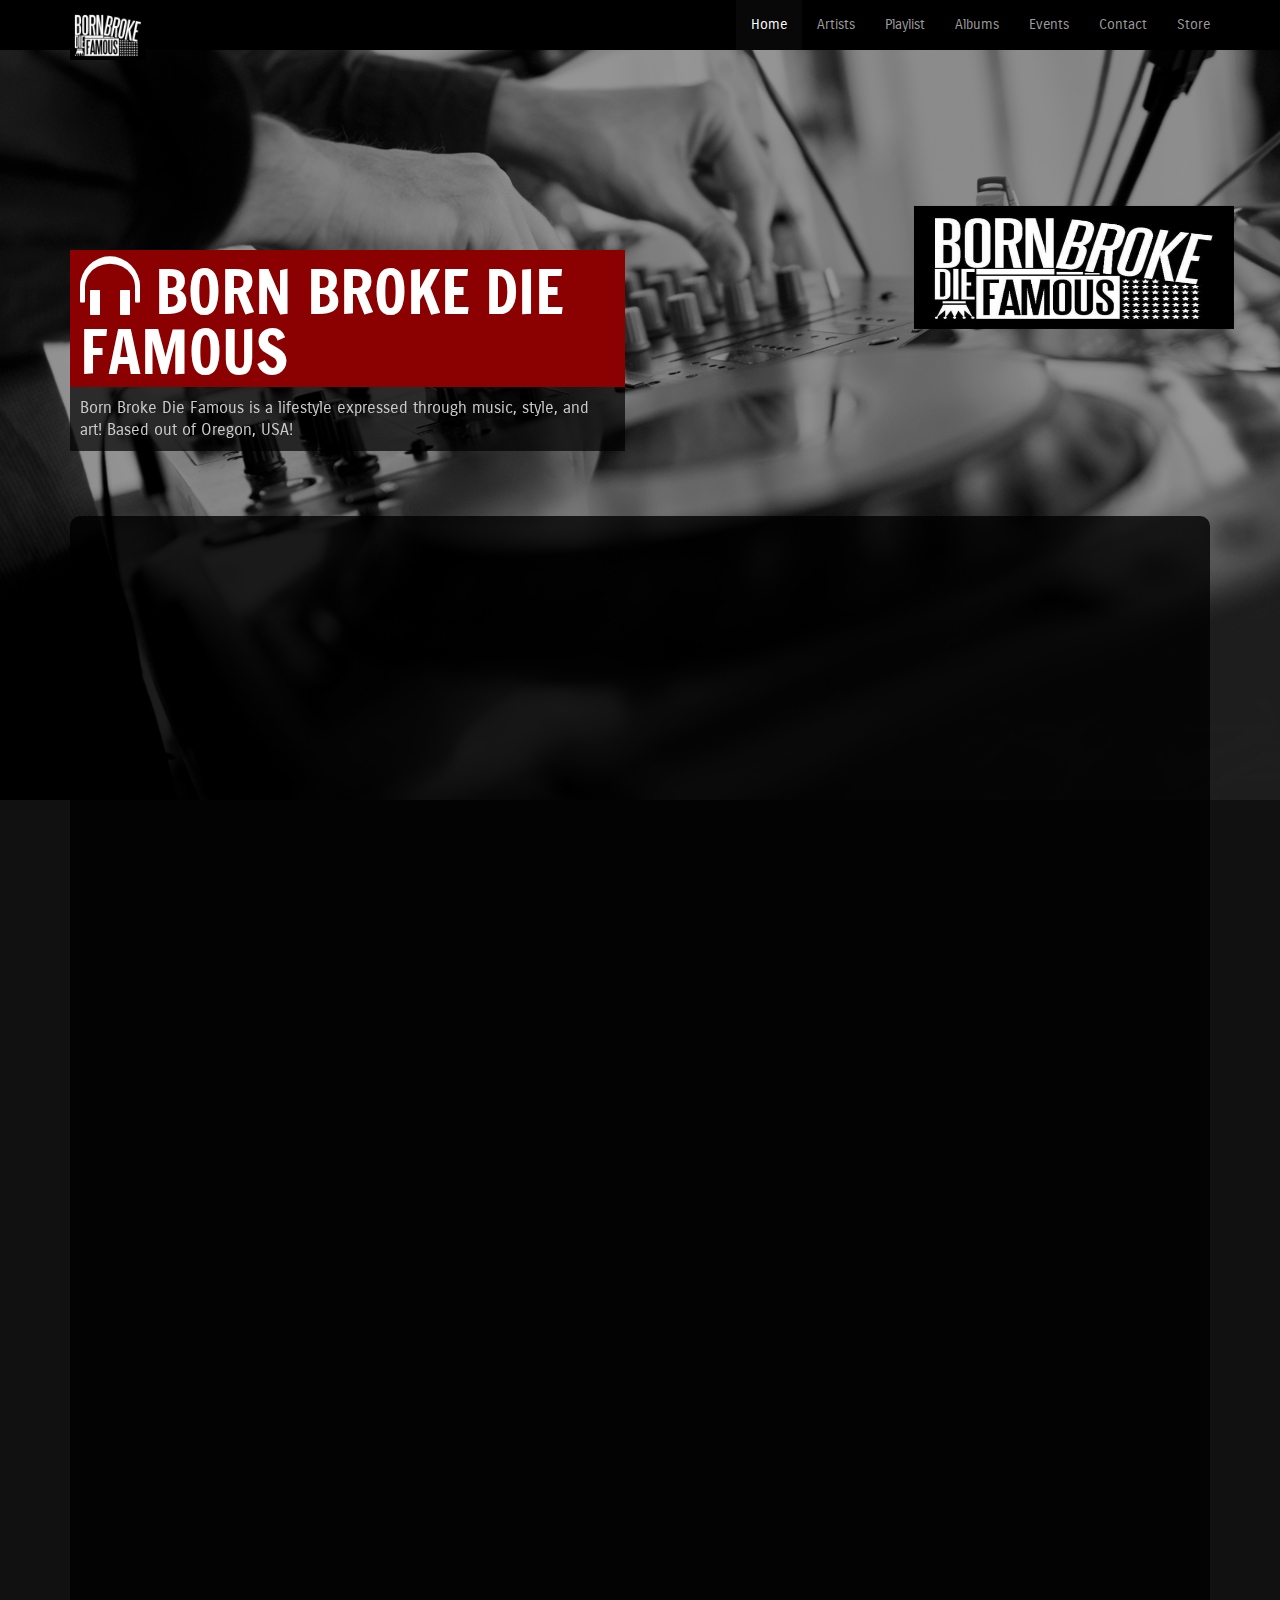
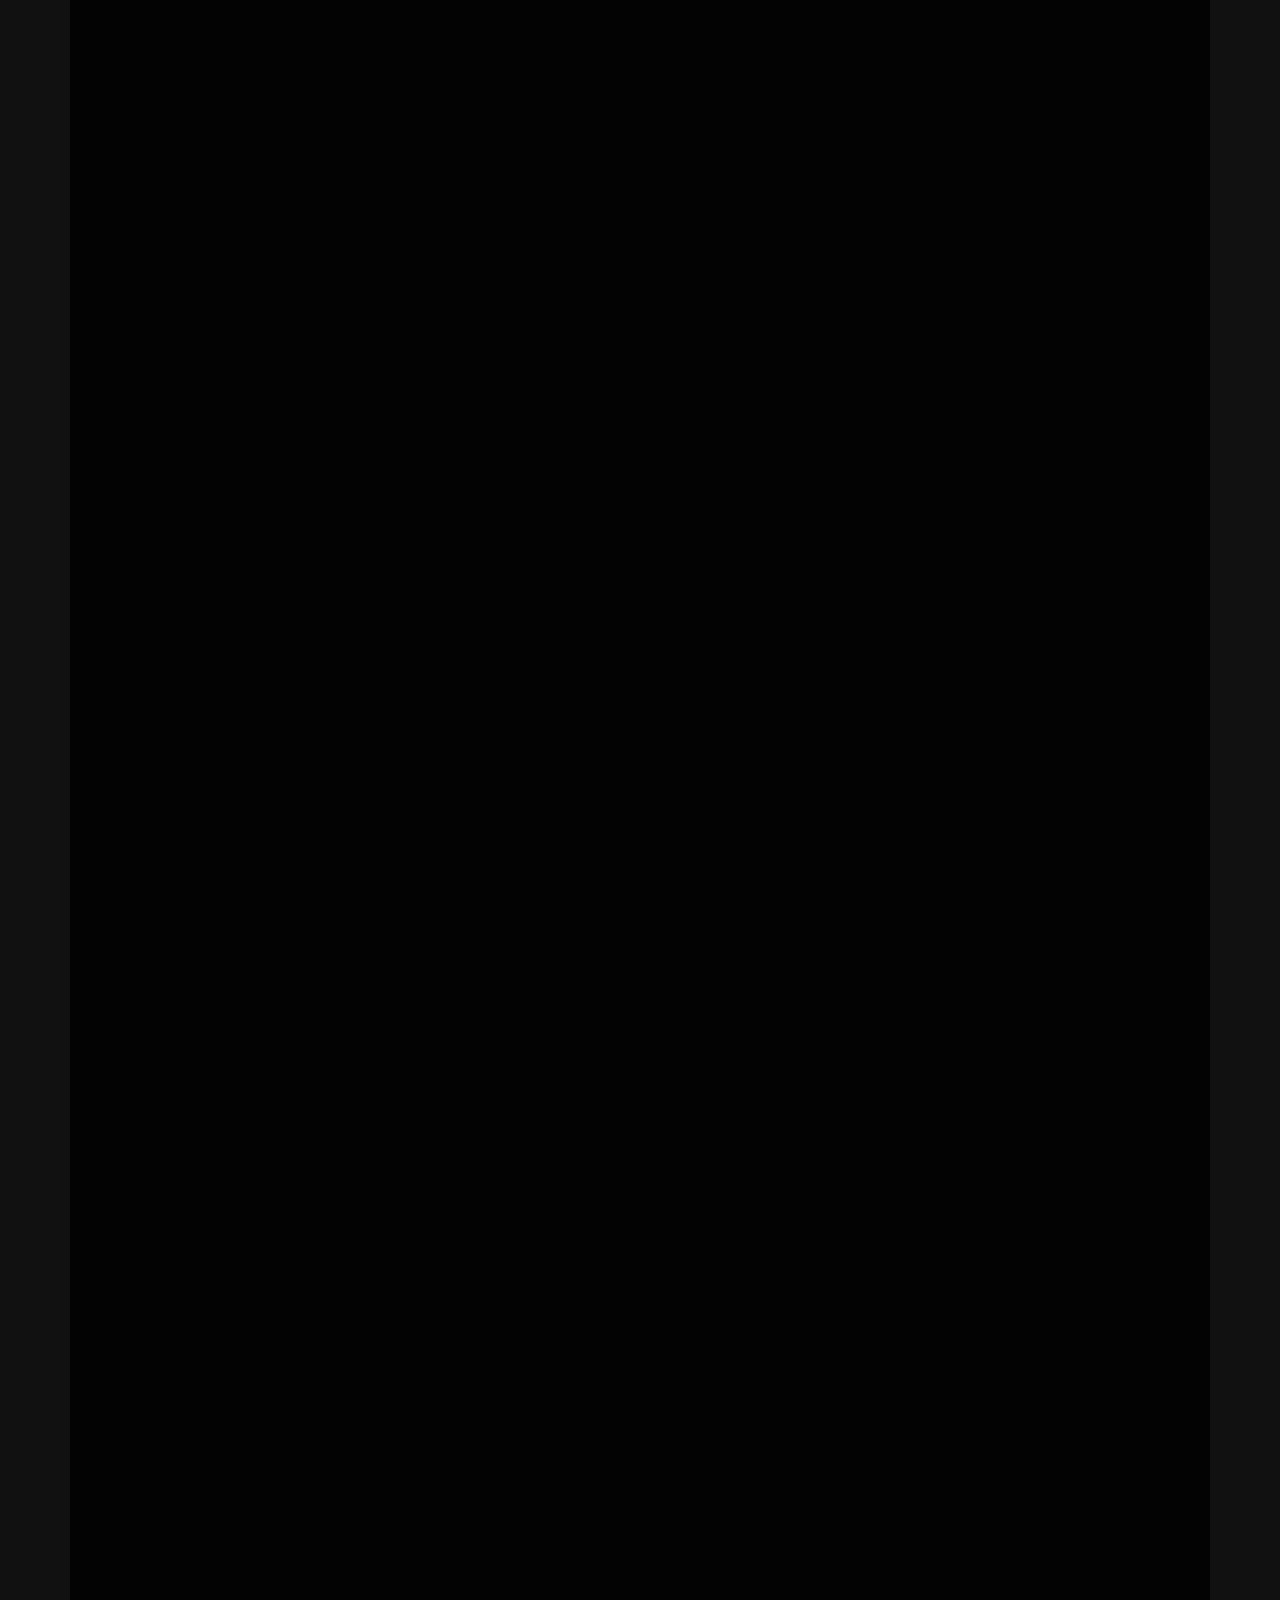
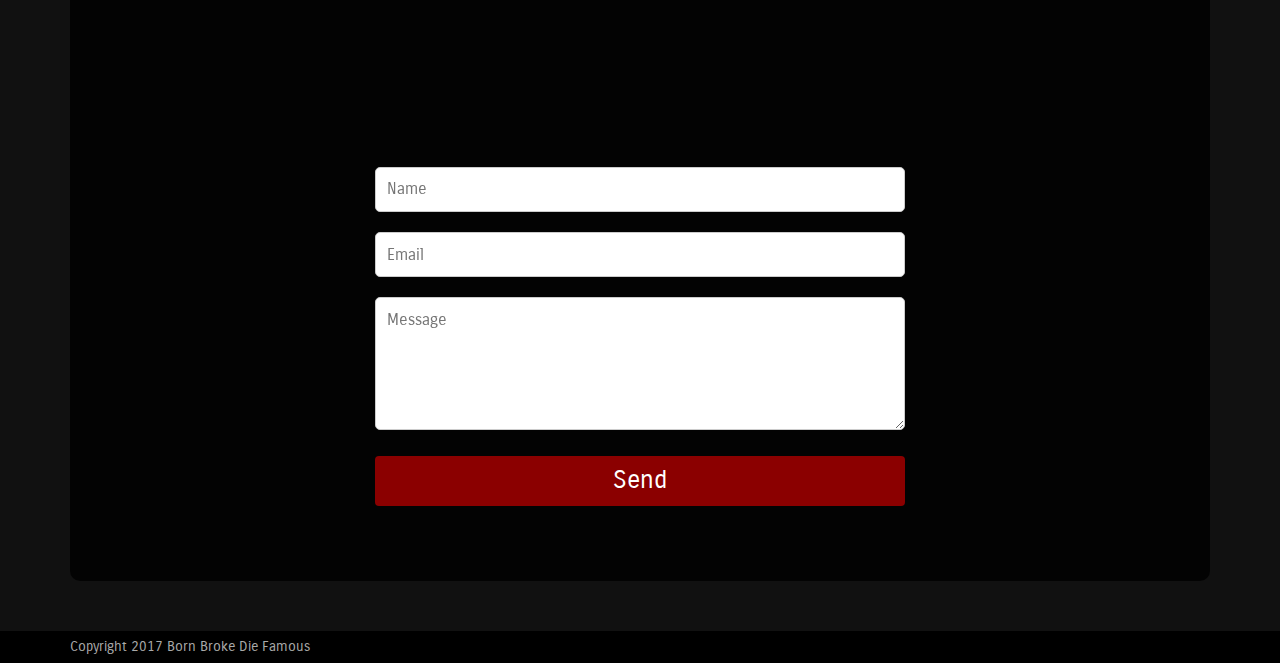
<file: bbdf.html>
<!DOCTYPE html>
<html lang="en">

<head>
<title>Born Broke Die Famous</title>
<meta charset="UTF-8" />
  <meta name="viewport" content="width=device-width, initial-scale=1.0"/>
 <!-- Latest compiled and minified CSS -->
<link rel="stylesheet" href="https://maxcdn.bootstrapcdn.com/bootstrap/3.3.7/css/bootstrap.min.css">
 	

	<link rel="stylesheet" href="assets/animate.css">
	<link rel="stylesheet" href="assets/style.css">
	<link rel="stylesheet" type="text/css" href="assets/slick.css">
</head>
<body>


<div id="fb-root"></div>
<script>(function(d, s, id) {
  var js, fjs = d.getElementsByTagName(s)[0];
  if (d.getElementById(id)) return;
  js = d.createElement(s); js.id = id;
  js.src = "http://connect.facebook.net/en_US/sdk.js#xfbml=1&appId=249078091804020&version=v2.0";
  fjs.parentNode.insertBefore(js, fjs);
}(document, 'script', 'facebook-jssdk'));</script>

<!-- Header Starts -->
<div class="navbar-wrapper ">
      <div class="container">

        <div class="navbar navbar-inverse navbar-fixed-top animated fadeInDown" role="navigation" id="top-nav">
          <div class="container">
            <div class="navbar-header">
              <!-- Logo Starts -->
              <a class="navbar-brand" href="#home"><img src="assets/images/logo.jpeg" height="50" alt="logo"/></a>
              <!-- #Logo Ends -->


              <button type="button" class="navbar-toggle collapsed" data-toggle="collapse" data-target=".navbar-collapse">
                <span class="sr-only">Toggle navigation</span>
                <span class="icon-bar"></span>
                <span class="icon-bar"></span>
                <span class="icon-bar"></span>
              </button>

            </div>


            <!-- Nav Starts -->
            <div class="navbar-collapse  collapse">
              <ul class="nav navbar-nav navbar-right" >
                  <li class="active"><a href="#home">Home</a></li>
                 <li><a href="#about">Artists</a></li>
                 <li><a href="#playlist">Playlist</a></li>
                 <li><a href="#album">Albums</a></li>
                 <li><a href="#blogevent">Events</a></li>
                 <li><a href="#contact">Contact</a></li>
                  <li><a href="https://bornbrokediefamous.bandcamp.com/">Store</a></li>
              </ul>
            </div>
            <!-- #Nav Ends -->

          </div>
        </div>

      </div>
    </div>
<!-- #Header Starts -->







<!-- overlay -->
<div class="container overlay">


<!-- home banner starts -->
<div id="home" class="homeinfo">
<div class="row">
	<div class="col-sm-6 col-xs-12">
	<div class="fronttext">
	 	<h2 class="bgcolor  animated fadeInUpBig"><span class="glyphicon glyphicon-headphones"></span> Born Broke Die Famous</h2><br>
		<p class=" animated fadeInUp">Born Broke Die Famous is a lifestyle expressed through music, style, and art! Based out of Oregon, USA!</p>
	</div>
	</div>

	<div class="col-sm-5 col-xs-12 col-sm-offset-1">
	<div class="player">
	<img src="assets/images/logo.jpeg" class="graphics hidden-xs  animated fadeInRightBig" alt="dj"/ height="70%" width="70%">
		<iframe width="100%" height="170" scrolling="no" frameborder="no" src="https://w.soundcloud.com/player/?url=https%3A//api.soundcloud.com/tracks/269328401&amp;auto_play=false&amp;hide_related=true&amp;show_comments=true&amp;show_user=true&amp;show_reposts=false&amp;visual=true"></iframe>
		</div>
	</div>

</div>	
</div>
<!-- home banner ends -->



<!-- blockblack -->
<div class="blockblack">




<!-- playlist Starts -->
<div id="playlist" class="spacer">
	<div class="row">
					<div class="col-md-12 col-xs-12">
					<h3><span class="glyphicon glyphicon-list"></span> Playlist</h3>
					<iframe width="100%" height="600" scrolling="no" frameborder="no" src="https://w.soundcloud.com/player/?url=https%3A//api.soundcloud.com/playlists/303834370&amp;color=000000&amp;auto_play=false&amp;hide_related=false&amp;show_comments=true&amp;show_user=true&amp;show_reposts=false"></iframe>
					</div>
	</div>
</div>
<!-- #playlist Ends -->





<!-- latest release starts-->
<div id="album" class="releases spacer">
<h3><span class="glyphicon glyphicon-music"></span> Album Releases</h3>
<div class="row">
	<div class="col-sm-3 col-xs-12"><div class="album"><img src="assets/images/1.jpg" class="img-responsive" alt="music theme" /><div class="albumdetail"><h5>Kryptic</h5><a href="#" class="listen" data-toggle="modal" data-target="#krypticAlbum"><span class="glyphicon glyphicon-headphones"></span> Listen Song</a></div></div></div>

	<div class="col-sm-3 col-xs-12"><div class="album"><img src="assets/images/2.jpg" class="img-responsive" alt="music theme" /><div class="albumdetail"><h5>Illite Killaz</h5><a href="#" class="listen" data-toggle="modal" data-target="#killazAlbum"><span class="glyphicon glyphicon-headphones"></span> Listen Song</a></div></div></div>

	<div class="col-sm-3 col-xs-12"><div class="album"><img src="assets/images/3.jpg" class="img-responsive" alt="music theme" /><div class="albumdetail"><h5>Eden Marie</h5><a href="#" class="listen" data-toggle="modal" data-target="#edenmarieAlbum"><span class="glyphicon glyphicon-headphones"></span> Listen Song</a></div></div></div>

	<div class="col-sm-3 col-xs-12"><div class="album"><img src="assets/images/4.jpg" class="img-responsive" alt="music theme" /><div class="albumdetail"><h5>Kid Phantom</h5><a href="#" class="listen" data-toggle="modal" data-target="#kidphantomAlbum"><span class="glyphicon glyphicon-headphones"></span> Listen Song</a></div></div></div>

	<div class="col-sm-3 col-xs-12"><div class="album"><img src="assets/images/5.jpg" class="img-responsive" alt="music theme" /><div class="albumdetail"><h5>Dlow</h5><a href="#" class="listen" data-toggle="modal" data-target="#dlowAlbum"><span class="glyphicon glyphicon-headphones"></span> Listen Song</a></div></div></div>

	<div class="col-sm-3 col-xs-12"><div class="album"><img src="assets/images/6.jpg" class="img-responsive" alt="music theme" /><div class="albumdetail"><h5>Lil Maniac</h5><a href="#" class="listen" data-toggle="modal" data-target="#lilmaniacAlbum"><span class="glyphicon glyphicon-headphones"></span> Listen Song</a></div></div></div>

	<div class="col-sm-3 col-xs-12"><div class="album"><img src="assets/images/7.jpg" class="img-responsive" alt="music theme" /><div class="albumdetail"><h5>2Lazy</h5><a href="#" class="listen" data-toggle="modal" data-target="#2lazyAlbum"><span class="glyphicon glyphicon-headphones"></span> Listen Song</a></div></div></div>

	<div class="col-sm-3 col-xs-12"><div class="album"><img src="assets/images/8.jpg" class="img-responsive" alt="music theme" /><div class="albumdetail"><h5>Noah Fence</h5><a href="#" class="listen" data-toggle="modal" data-target="#noahAlbum"><span class="glyphicon glyphicon-headphones"></span> Listen Song</a></div></div></div>
	<div class="col-sm-3 col-xs-12 col-sm-offset-5"><div class="album"><img src="assets/images/9.jpg" class="img-responsive center-block" alt="music theme" /><div class="albumdetail"><h5>Sik Rebel</h5><a href="#" class="listen" data-toggle="modal" data-target="#sikrebelAlbum"><span class="glyphicon glyphicon-headphones"></span> Listen Song</a></div></div></div>
</div>
</div>
<!-- latest release ends-->










<!--Blog Event Starts-->
<div id="blogevent"  class="blogevent spacer">
<div class="row">

	<!-- events -->
	<div class="col-md-6 col-xs-12">
		<div class="events">
		<h3><span class="glyphicon glyphicon-calendar"></span> Events</h3>
		<ul>
			<li>
			<div class="row">
				<div class="col-xs-12 col-sm-3 col-lg-4"><a href="#" data-toggle="modal" data-target="#blogdetail"><img src="assets/images/1.jpg" class="img-responsive" alt="music theme" /></a></div>
				<div class="col-xs-12  col-sm-6 col-lg-5 "><h5><a href="#" data-toggle="modal" data-target="#blogdetail">Christmas Eve Party</a></h5><p>Typewriter photo booth vinyl post-ironic, literally keffiyeh locavore tofu lomo pug Odd Future.</p></div>
				<div class="col-xs-12  col-sm-3 col-lg-3 date"><b>2017</b><span>July 28</span></div>
			</div>
			</li>
			<li>
			<div class="row">
				<div class="col-xs-12 col-sm-3 col-lg-4"><a href="#" data-toggle="modal" data-target="#blogdetail"><img src="assets/images/2.jpg" class="img-responsive" alt="music theme" /></a></div>
				<div class="col-xs-12  col-sm-6 col-lg-5 "><h5><a href="#" data-toggle="modal" data-target="#blogdetail">Christmas Eve Party</a></h5><p>Typewriter photo booth vinyl post-ironic, literally keffiyeh locavore tofu lomo pug Odd Future.</p></div>
				<div class="col-xs-12  col-sm-3 col-lg-3 date"><b>2017</b><span>July 28</span></div>
			</div>
			</li>
			<li>
			<div class="row">
				<div class="col-xs-12 col-sm-3 col-lg-4"><a href="#" data-toggle="modal" data-target="#blogdetail"><img src="assets/images/3.jpg" class="img-responsive" alt="music theme" /></a></div>
				<div class="col-xs-12  col-sm-6 col-lg-5 "><h5><a href="#" data-toggle="modal" data-target="#blogdetail">Christmas Eve Party</a></h5><p>Typewriter photo booth vinyl post-ironic, literally keffiyeh locavore tofu lomo pug Odd Future.</p></div>
				<div class="col-xs-12  col-sm-3 col-lg-3 date"><b>2017</b><span>July 28</span></div>
			</div>
			</li>
			<li>
			<div class="row">
				<div class="col-xs-12 col-sm-3 col-lg-4"><a href="#" data-toggle="modal" data-target="#blogdetail"><img src="assets/images/4.jpg" class="img-responsive" alt="music theme" /></a></div>
				<div class="col-xs-12  col-sm-6 col-lg-5 "><h5><a href="#" data-toggle="modal" data-target="#blogdetail">Christmas Eve Party</a></h5><p>Typewriter photo booth vinyl post-ironic, literally keffiyeh locavore tofu lomo pug Odd Future.</p></div>
				<div class="col-xs-12  col-sm-3 col-lg-3 date"><b>2017</b><span>July 28</span></div>
			</div>
			</li>
		</ul>
		</div>
	</div>
	<!-- events -->

	

</div>
</div>
<!--Blog Events Ends-->


<!--Contact Starts-->
<div id="contact" class="spacer">
<div class="contactform center">
<h3><span class="glyphicon glyphicon-envelope"></span> Contact</h3>
  <div class="row">      
      <div class="col-sm-6 col-sm-offset-3 ">
      <h4>Get in touch or<br><b>Just say Hello!</b></h4>
        <input type="text" placeholder="Name">
        <input type="text" placeholder="Email">
        <textarea rows="5" placeholder="Message"></textarea>
        <button class="btn btn-warning bgcolor">Send</button>
      </div>
  </div>


<!-- map -->
<div class="map clearfix">
<div class="fb-like-box" data-href="https://www.facebook.com/thebootstrapthemes" data-width="100%" data-colorscheme="light" data-show-faces="true" data-header="true" data-stream="false" data-show-border="true"></div>
</div>
<!-- map -->

</div>
<!--Contact Ends-->
</div>



</div>
<!-- blockblack -->

</div>
<!-- overlay -->



<!-- Footer Starts -->
<div id="footer">
<div class="container">
Copyright 2017 Born Broke Die Famous
</div>
</div>
<!-- # Footer Ends -->


<!-- background slider -->
<div id="myCarousel" class="carousel slide hidden-xs">
<div class="carousel-inner">
    <div class="active item"><img src="assets/images/back1.jpg" alt="" /></div>
    <div class="item"><img src="assets/images/back2.jpg" alt="" /></div>
    <div class="item"><img src="assets/images/back3.jpg" alt="" /></div>
  </div>
</div>
<!-- background slider -->






<!-- Modal -->
<div class="modal fade" id="blogdetail" tabindex="-1" role="dialog">
  <div class="modal-dialog">
    <div class="modal-content">
        <button type="button" class="close" data-dismiss="modal" aria-hidden="true">&times;</button>


<div id="blog">
<h2>Kryptic Blog</h2>
<small>Posted on: April 4th, 2017</small>
      
      <a href="#" class="thumbnail"><img src="assets/images/1.jpg" class="img-reponsive" alt="blog" /></a>
      
      <div class="col-lg-8 col-lg-offset-2">                                                                           
      <p>The Pacific Northwest is an early-morning autumn fog of unseen talent but through the douglas pines and scattered dead leaves stands an Oregon Hip Hop Artist by the name KRYPTiC.</p>
      <p>Born Stormy Rinerson on Oct. 26th 1995 (21 Years Old), the distinct voice and energy of his alter alias KRYPTiC paints a deeper sense of reality through the eyes of a young man unsure of what path lies before him. KRYPTiC has released four mixtapes and one EP since he started performing up and down the Willamette Valley at only 15 years old. Opening for the likes of Afroman, Twiztid, Stevie Stone, Potluck, Big Gipp (of Goodie Mob), Twisted Insane, Kutt Calhoun, etc. and representing Stayton, OR. with his own brand #BornBrokeDieFamous; which he runs, works promo and also manages up-and-coming hip hop acts from surrounding areas!</p>
      <p>KRYPTiC is currently working on multiple upcoming projects that feature all of the members of #BornBrokeDieFamous titled "The Home Turf Hooligans Mixtape Series" coming the second half of 2017!! 
         Be on the look out!</p>
      </div>

                            
</div>


    </div><!-- /.modal-content -->
  </div><!-- /.modal-dialog -->
</div><!-- /.modal -->









<!-- Kryptic Modal -->
<div class="modal fade" id="krypticAlbum" tabindex="-1" role="dialog">
  <div class="modal-dialog">
    <div class="modal-content">
     <button type="button" class="close" data-dismiss="modal" aria-hidden="true">&times;</button>   


 <h2>Krypyic</h2>
 <iframe width="95%" height="450" scrolling="no" frameborder="no" src="https://w.soundcloud.com/player/?url=https%3A//api.soundcloud.com/users/22983529&amp;color=abd30c&amp;auto_play=false&amp;hide_related=false&amp;show_comments=true&amp;show_user=true&amp;show_reposts=false"></iframe>

    </div><!-- /.modal-content -->
  </div><!-- /.modal-dialog -->
</div><!-- /.modal -->



<!-- Killaz Modal -->
<div class="modal fade" id="killazAlbum" tabindex="-1" role="dialog">
  <div class="modal-dialog">
    <div class="modal-content">
     <button type="button" class="close" data-dismiss="modal" aria-hidden="true">&times;</button>   


 <h2>Illite Killaz</h2>
 <iframe width="95%" height="450" scrolling="no" frameborder="no" src="https://w.soundcloud.com/player/?url=https%3A//api.soundcloud.com/users/134434199&amp;color=00aabb&amp;auto_play=false&amp;hide_related=false&amp;show_comments=true&amp;show_user=true&amp;show_reposts=false"></iframe>

    </div><!-- /.modal-content -->
  </div><!-- /.modal-dialog -->
</div><!-- /.modal -->



<!-- Eden Marie Modal -->
<div class="modal fade" id="edenmarieAlbum" tabindex="-1" role="dialog">
  <div class="modal-dialog">
    <div class="modal-content">
    <button type="button" class="close" data-dismiss="modal" aria-hidden="true">&times;</button>    


 <h2>Eden Marie</h2>
 <iframe width="100%" height="450" scrolling="no" frameborder="no" src="https://w.soundcloud.com/player/?url=https%3A//api.soundcloud.com/users/172330701&amp;color=f80000&amp;auto_play=false&amp;hide_related=false&amp;show_comments=true&amp;show_user=true&amp;show_reposts=false"></iframe>

    </div><!-- /.modal-content -->
  </div><!-- /.modal-dialog -->
</div><!-- /.modal -->



<!-- Kid Phantom Modal -->
<div class="modal fade" id="kidphantomAlbum" tabindex="-1" role="dialog">
  <div class="modal-dialog">
    <div class="modal-content">
      <button type="button" class="close" data-dismiss="modal" aria-hidden="true">&times;</button>  


 <h2>Kid Phantom</h2>
 <iframe width="95%" height="450" scrolling="no" frameborder="no" src="https://w.soundcloud.com/player/?url=https%3A//api.soundcloud.com/users/152329288&amp;color=ff5500&amp;auto_play=false&amp;hide_related=false&amp;show_comments=true&amp;show_user=true&amp;show_reposts=false"></iframe><br /><br />

    </div><!-- /.modal-content -->
  </div><!-- /.modal-dialog -->
</div><!-- /.modal -->



<!-- DLow Modal -->
<div class="modal fade" id="dlowAlbum" tabindex="-1" role="dialog">
  <div class="modal-dialog">
    <div class="modal-content">
      <button type="button" class="close" data-dismiss="modal" aria-hidden="true">&times;</button>  


 <h2>Dlow</h2>
 <iframe width="95%" height="450" scrolling="no" frameborder="no" src="https://w.soundcloud.com/player/?url=https%3A//api.soundcloud.com/playlists/320526917&amp;color=ff5500&amp;auto_play=false&amp;hide_related=false&amp;show_comments=true&amp;show_user=true&amp;show_reposts=false"></iframe>
    </div><!-- /.modal-content -->
  </div><!-- /.modal-dialog -->
</div><!-- /.modal -->



<!-- Lil Maniac Modal -->
<div class="modal fade" id="lilmaniacAlbum" tabindex="-1" role="dialog">
  <div class="modal-dialog">
    <div class="modal-content">
      <button type="button" class="close" data-dismiss="modal" aria-hidden="true">&times;</button>  


 <h2>Lil Maniac</h2><br><br>
 <h3>make a playlist boyya!!!</h3>

    </div><!-- /.modal-content -->
  </div><!-- /.modal-dialog -->
</div><!-- /.modal -->



<!-- 2Lazy Modal -->
<div class="modal fade" id="2lazyAlbum" tabindex="-1" role="dialog">
  <div class="modal-dialog">
    <div class="modal-content">
     <button type="button" class="close" data-dismiss="modal" aria-hidden="true">&times;</button>   


 <h2>2Lazy</h2>
 <iframe width="95%" height="450" scrolling="no" frameborder="no" src="https://w.soundcloud.com/player/?url=https%3A//api.soundcloud.com/users/53790890&amp;color=ff5500&amp;auto_play=false&amp;hide_related=false&amp;show_comments=true&amp;show_user=true&amp;show_reposts=false"></iframe>

    </div><!-- /.modal-content -->
  </div><!-- /.modal-dialog -->
</div><!-- /.modal -->



<!-- Noah Fence Modal -->
<div class="modal fade" id="noahAlbum" tabindex="-1" role="dialog">
  <div class="modal-dialog">
    <div class="modal-content">
     <button type="button" class="close" data-dismiss="modal" aria-hidden="true">&times;</button>   


 <h2>Noah Fence</h2>
 <iframe width="95%" height="450" scrolling="no" frameborder="no" src="https://w.soundcloud.com/player/?url=https%3A//api.soundcloud.com/users/255182188&amp;color=00cc11&amp;auto_play=false&amp;hide_related=false&amp;show_comments=true&amp;show_user=true&amp;show_reposts=false"></iframe>

    </div><!-- /.modal-content -->
  </div><!-- /.modal-dialog -->
</div><!-- /.modal -->



<!-- Sik Rebel Modal -->
<div class="modal fade" id="sikrebelAlbum" tabindex="-1" role="dialog">
  <div class="modal-dialog">
    <div class="modal-content">
     <button type="button" class="close" data-dismiss="modal" aria-hidden="true">&times;</button>   


 <h2>Sik Rebel</h2>
 <br><br><h2>Make a playlist!!!</h2>

    </div><!-- /.modal-content -->
  </div><!-- /.modal-dialog -->
</div><!-- /.modal -->






 <script src="https://ajax.googleapis.com/ajax/libs/jquery/3.2.1/jquery.min.js"></script>
 
  <!-- Latest compiled JavaScript -->
<script src="https://maxcdn.bootstrapcdn.com/bootstrap/3.3.7/js/bootstrap.min.js"></script>
  <script src="assets/scripts/plugins.js" type="text/javascript"></script>
  <script src="assets/scripts/script.js" type="text/javascript"></script>

  <script src="assets/scripts/slick.min.js"></script>	
  <script src="assets/scripts/slider.js"></script>	
</body>
    
    
</html>
</file>
<file: assets/style.css>
@import url(http://fonts.googleapis.com/css?family=Carrois+Gothic|Francois+One);

body {font:normal 16px/22px 'Carrois Gothic',Arial,Helvetica;	background:#111;color: #ccc;}

h1,h2,h3,h4,h5,h6{ font-weight:normal;padding: 0;margin: 0;color: #fff;}
h1,h2,h3{ font-family: 'Francois One',Arial,Helvetica;text-transform: uppercase;}
h4,h5,h6{ font-family: 'Carrois Gothic',Arial,Helvetica;color: #ccc;}

h3{font-size: 28px;margin-bottom: 20px;color: #666;}
h3 span{font-size: 24px; }
h4{font-size: 23px; margin-bottom:20px;line-height:30px;}
h5{font-size: 20px;}

small{color: #777;font-size: 13px;}

p{margin-bottom: 25px;}

blockquote {padding: 0px 20px;margin: 0 0 20px;border-left: 5px solid #aaa;font-size: 14px;line-height: 22px;font-style: italic;font-family: georgia;}

.spacer{padding:55px 0 0 0;}
.center{text-align: center;}
.thumbnail{ background-color:#fff;}



/*home*/
.homeinfo{padding:250px 0 20px 0;}
.homeinfo .player{margin-top: 70px;position: relative;}
.homeinfo .player img.graphics{position: absolute;bottom: 167px;right: -24px;}
.blockblack{background:rgba(0,0,0,0.8); border-radius: 10px; padding: 25px; }
.fronttext h2{font-size:60px; line-height:60px;display: inline-block;padding:5px 10px;}
.fronttext p{margin:0;background-color: rgba(0,0,0,0.7);display: inline-block;padding: 10px;}
.overlay{z-index: 100;position: relative;}
/*home*/

/*color*/
.bgcolor{background-color:darkred;}
.textcolor{color: #f2ab00;}
a{color:#f2ab00; text-decoration:none}
a:hover{color:#fff;text-decoration:none}
/*color*/


/*nav*/
.navbar-brand{padding: 10px 15px;}
.navbar-nav > li > a{font-size: 14px;}
.navbar-inverse{background: #000;border:none;}
/*nav*/



/*releases*/
.releases{margin-bottom: 20px;}
.releases .album{background-color: #222;margin-bottom: 30px;}
.releases .album .albumdetail{padding: 10px;}
.releases .album .albumdetail h5{margin-bottom: 10px;}
.releases .album .albumdetail a{font-size:14px; }
/*releases*/

/*blog*/
.blogevent{color: #ccc;}
.blogevent ul{padding: 0; list-style: none; margin-top: 35px;}
.blogevent ul li{font-size: 13px;}
.blogevent ul li p{margin: 0;line-height: 18px;}

.events ul li{background-color: #191919;margin-bottom: 1px;}
.events ul li h5{margin: 7px 0;}
.events ul li .date{text-align: center;line-height: 38px;color: #444;text-shadow: 0px -1px 0px #000;padding-top: 10px;padding-bottom: 10px;background-color: #111}
.events ul li .date b{display: block;font-size: 30px;}
.events ul li .date span{font-size: 22px;}


.ourblog ul li{margin-bottom: 20px;}
.ourblog ul li img{float: left; margin-right: 20px;}
.ourblog ul li .blogtext{overflow: hidden;}
/*blog*/




/*modal*/
.modal-dialog{max-width: 800px; width: 95%;}
.modal-content{overflow: auto; padding:0 20px;color: #444;}
.modal-content h2{color: #222;margin: 15px 0;}
button.close{position: absolute;right: 0;background: #FFF;width: 25px;height: 25px;line-height: 9px;}
#blog small{margin-bottom: 10px;display: block;}
/*modal*/





/*contact*/
.contactform textarea,.contactform input{width: 100%;padding:2%;border:1px solid #ccc;margin-bottom: 20px;border-radius: 5px;outline: none;}
.contactform .map{border:none;box-shadow:0;margin-top: 50px;}
.contactform button{border:none;width: 100%; padding: 7px 0;font-size: 25px;}
.contactform iframe{float: left;}
/*contact*/


#footer{background-color: #000; padding: 5px 0; color: #fff; font-size: 14px;color: #aaa;margin-top: 50px; z-index: 100;position: relative;}


/*background slider*/
.carousel{position: fixed; top: 0; left: 0;right: 0;bottom: 0; z-index:10;width: 100%;}
.carousel .item {-webkit-transition: opacity 2s;
    -moz-transition: opacity 1s;
    -ms-transition: opacity 1s;
    -o-transition: opacity 1s;
    transition: opacity 1s;}
.carousel .active.left {left:0;opacity:0;z-index:2;}
.carousel .next {left:0;opacity:1;z-index:1;}
.carousel-inner > .item > img, .carousel-inner > .item > a > img{width: 100%;}
/*background slider*/

/*animation*/
#about,.album,.blogevent ul li,h3,h4{visibility: hidden;}
.animated{visibility: visible !important;}
/*animation*/

@media (max-width: 700px) {
	.homeinfo{padding-top: 100px;}
	.events ul li,.events ul li .date{background: none;}
	.events ul li .date b{display: inline;font-size: 22px;border-right: 1px solid #333;padding-right: 10px;margin-right: 10px;}
}
</file>
